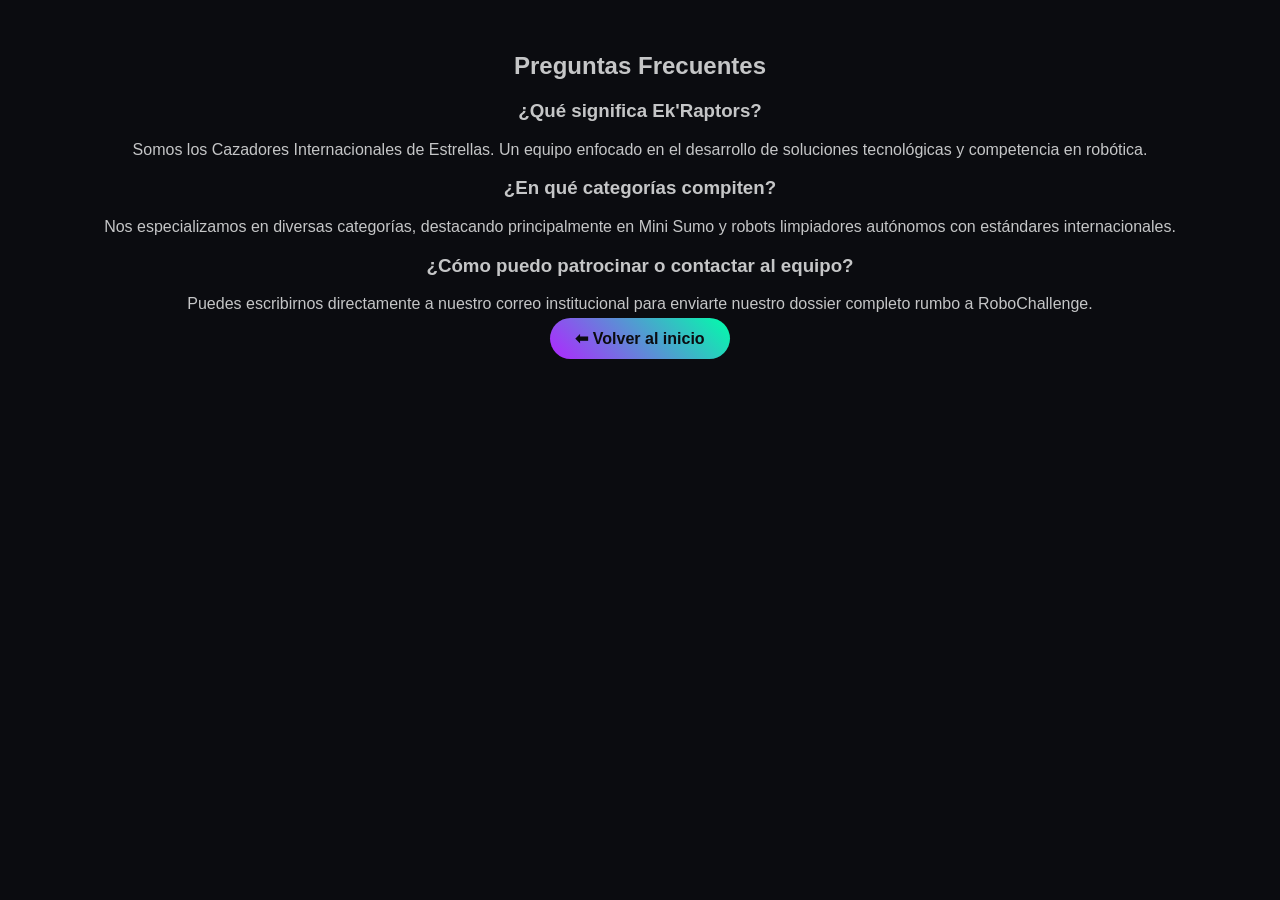
<file: faq.html>
<!DOCTYPE html>
<html lang="es">
<head>
    <meta charset="UTF-8">
    <meta name="viewport" content="width=device-width, initial-scale=1.0">
    <title>Preguntas Frecuentes | Ek'Raptors</title>
    <link rel="icon" type="image/png" href="img/EkRaptorsLogoToon.png">
    <link rel="stylesheet" href="style.css">
</head>
<body>
    <main class="fade-in">
        <div class="extra-page-container">
            <h2>Preguntas Frecuentes</h2>
            
            <div class="faq-item">
                <h3>¿Qué significa Ek'Raptors?</h3>
                <p>Somos los Cazadores Internacionales de Estrellas. Un equipo enfocado en el desarrollo de soluciones tecnológicas y competencia en robótica.</p>
            </div>
            
            <div class="faq-item">
                <h3>¿En qué categorías compiten?</h3>
                <p>Nos especializamos en diversas categorías, destacando principalmente en Mini Sumo y robots limpiadores autónomos con estándares internacionales.</p>
            </div>

            <div class="faq-item">
                <h3>¿Cómo puedo patrocinar o contactar al equipo?</h3>
                <p>Puedes escribirnos directamente a nuestro correo institucional para enviarte nuestro dossier completo rumbo a RoboChallenge.</p>
            </div>

            <a href="index.html" class="contact-btn back-btn">⬅ Volver al inicio</a>
        </div>
    </main>
</body>
</html>
</file>
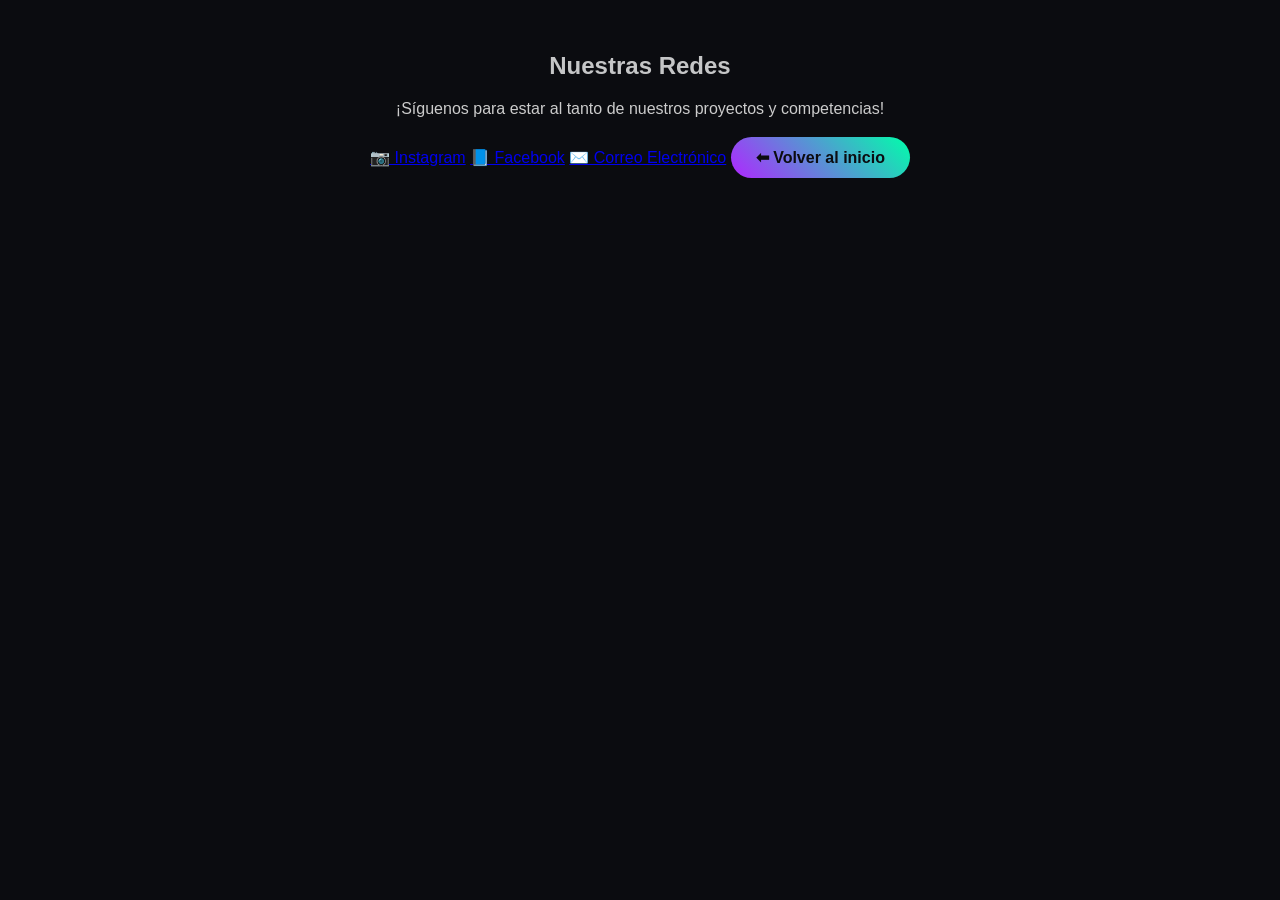
<file: redes.html>
<!DOCTYPE html>
<html lang="es">
<head>
    <meta charset="UTF-8">
    <meta name="viewport" content="width=device-width, initial-scale=1.0">
    <title>Nuestras Redes | Ek'Raptors</title>
    <link rel="icon" type="image/png" href="img/EkRaptorsLogoToon.png">
    <link rel="stylesheet" href="style.css">
</head>
<body>
    <main class="fade-in">
        <div class="extra-page-container">
            <h2>Nuestras Redes</h2>
            <p style="margin-bottom: 30px; color: #ccc;">¡Síguenos para estar al tanto de nuestros proyectos y competencias!</p>
            
            <a href="https://www.instagram.com/ekraptors?utm_source=ig_web_button_share_sheet&igsh=ZDNlZDc0MzIxNw==" target="_blank" class="linktree-btn">📷 Instagram</a>
            <a href="https://www.facebook.com/share/1JMH4VygL3/" target="_blank" class="linktree-btn">📘 Facebook</a>
            <a href="mailto:ek.raptors@upy.edu.mx" class="linktree-btn">✉️ Correo Electrónico</a>

            <a href="index.html" class="contact-btn back-btn">⬅ Volver al inicio</a>
        </div>
    </main>
</body>
</html>
</file>
<file: style.css>
/* --- Variables y Configuración Base --- */
:root {
    --bg-dark: #0b0c10;
    --text-light: #c5c6c7;
    --neon-purple: #b026ff;
    --neon-green: #00ffaa;
    --card-bg: #1f2833;
}

body {
    margin: 0;
    padding: 0;
    background-color: var(--bg-dark);
    color: var(--text-light);
    font-family: 'Roboto', sans-serif;
    overflow-x: hidden;
}

/* Tipografía Tecnológica para Títulos */
h1, h2, h3, .tagline {
    font-family: 'Orbitron', sans-serif;
}

/* --- Fondo de Partículas --- */
#particles-js {
    position: fixed;
    width: 100%;
    height: 100%;
    top: 0;
    left: 0;
    z-index: 1; /* Al fondo */
}

.site-wrapper {
    position: relative;
    z-index: 2; /* Todo el contenido sobre las partículas */
}

/* --- Títulos Neón --- */
.logo {
    font-size: 3rem;
    margin-bottom: 0.2rem;
}

.txt-purple {
    color: var(--neon-purple);
    text-shadow: 0 0 10px rgba(176, 38, 255, 0.7);
}

.txt-green {
    color: var(--neon-green);
    text-shadow: 0 0 10px rgba(0, 255, 170, 0.7);
}

.tagline {
    font-size: 1.2rem;
    letter-spacing: 2px;
    color: #fff;
}

/* --- Layout Principal --- */
header, main, footer {
    text-align: center;
    padding: 2rem;
}

.content-layout {
    display: flex;
    flex-wrap: wrap;
    justify-content: center;
    gap: 2rem;
    max-width: 1200px;
    margin: 0 auto;
}

.presentation-section, .instagram-section, .portfolio-section {
    background: rgba(31, 40, 51, 0.8); /* Fondo semi-transparente */
    padding: 2rem;
    border-radius: 15px;
    border: 1px solid rgba(0, 255, 170, 0.2);
    backdrop-filter: blur(5px);
}

.presentation-section {
    flex: 1 1 500px;
}

.instagram-section {
    flex: 1 1 300px;
}

/* --- Tarjetas 3D (Portafolio) --- */
.portfolio-section {
    width: 100%;
}

.cards-container {
    display: flex;
    flex-wrap: wrap;
    justify-content: center;
    gap: 1.5rem;
    margin-top: 1.5rem;
}

.card {
    background-color: var(--card-bg);
    padding: 1.5rem;
    border-radius: 10px;
    width: 250px;
    border: 1px solid #333;
    transition: transform 0.3s ease, box-shadow 0.3s ease, border-color 0.3s ease;
}

.card h3 {
    color: var(--neon-green);
    margin-top: 0;
}

/* Efecto Hover para Tarjetas */
.card:hover {
    transform: translateY(-10px);
    box-shadow: 0 15px 30px rgba(176, 38, 255, 0.3);
    border-color: var(--neon-purple);
}

/* --- Botones --- */
.action-btn {
    background-color: transparent;
    color: var(--neon-green);
    border: 2px solid var(--neon-green);
    padding: 10px 20px;
    border-radius: 5px;
    cursor: pointer;
    font-family: 'Orbitron', sans-serif;
    transition: all 0.3s;
    margin: 5px;
}

.action-btn:hover {
    background-color: var(--neon-green);
    color: var(--bg-dark);
    box-shadow: 0 0 15px var(--neon-green);
}

.contact-links {
    display: flex;
    justify-content: center;
    gap: 1rem;
    flex-wrap: wrap;
    margin-top: 1.5rem;
}

.contact-btn {
    background: linear-gradient(45deg, var(--neon-purple), var(--neon-green));
    color: var(--bg-dark);
    text-decoration: none;
    font-weight: bold;
    padding: 12px 25px;
    border-radius: 30px;
    transition: transform 0.2s, box-shadow 0.2s;
    font-family: 'Orbitron', sans-serif;
}

.contact-btn:hover {
    transform: scale(1.05);
    box-shadow: 0 5px 20px rgba(0, 255, 170, 0.5);
}

/* --- Menú Flotante (Ajuste visual) --- */
.floating-container {
    position: fixed;
    bottom: 30px;
    right: 30px;
    z-index: 100;
}

.floating-btn {
    background: linear-gradient(45deg, var(--neon-purple), var(--neon-green));
    border: none;
    border-radius: 50%;
    width: 60px;
    height: 60px;
    cursor: pointer;
    box-shadow: 0 4px 15px rgba(0, 0, 0, 0.5);
}

.floating-btn img {
    width: 35px;
}
</file>
